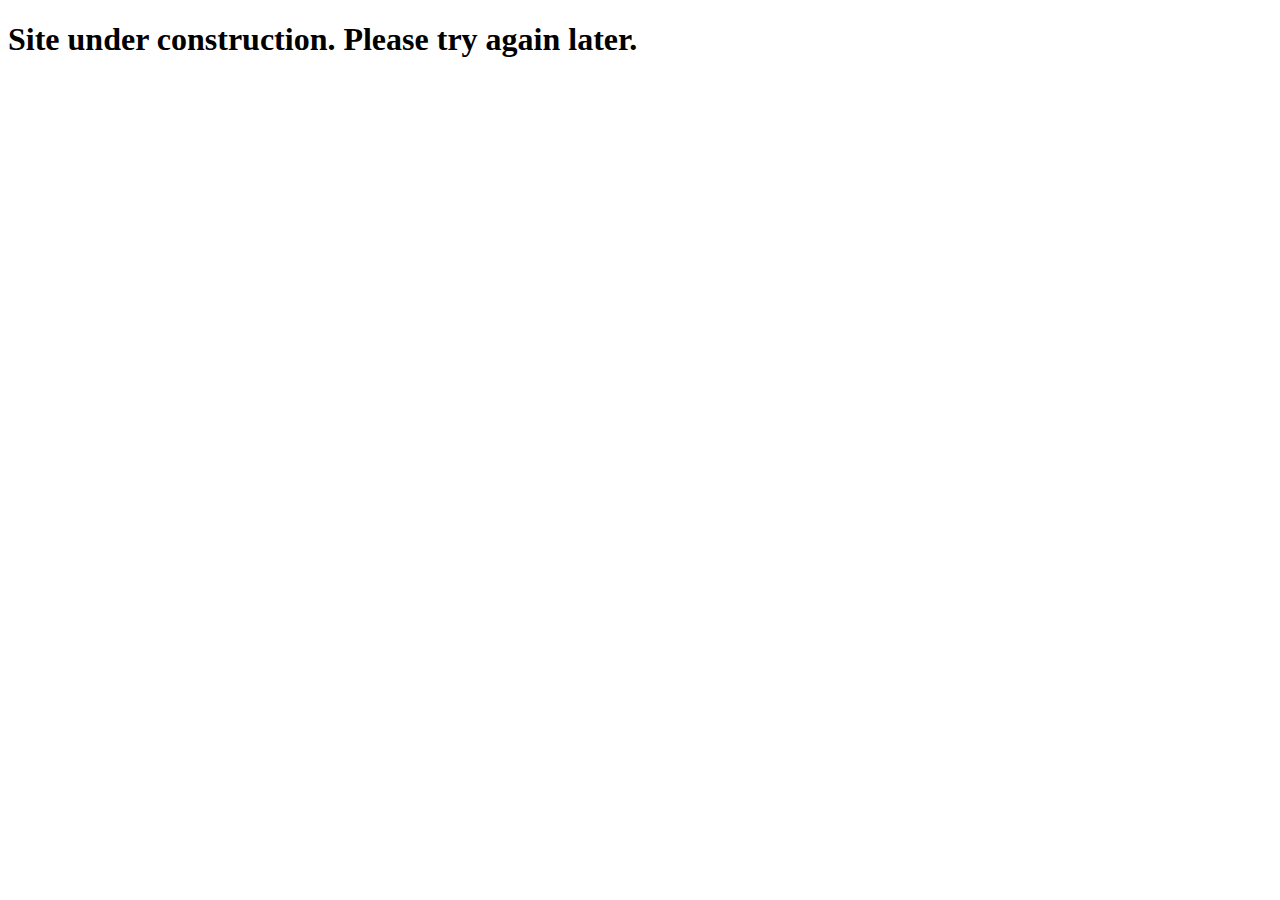
<file: SU.html>
<!DOCTYPE html>
<html lang="en">
<head>
    <meta charset="UTF-8">
    <title>Under construction</title>
</head>
<body>
    <h1>Site under construction. Please try again later.</h1>
</body>
</html>
</file>
